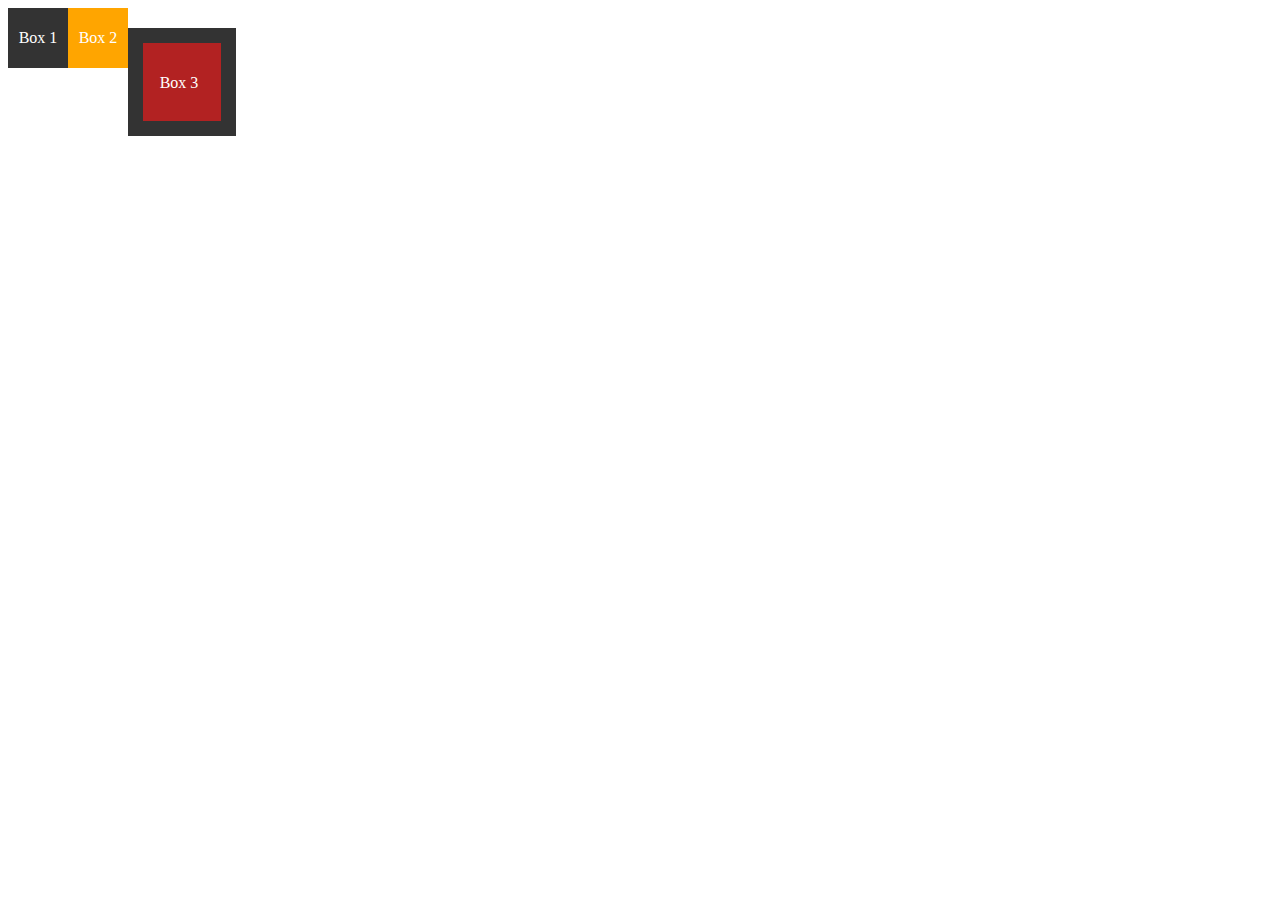
<file: box.html>
<!doctype html>
<html>
    <head>
        <title>BOX</title>
        <style>
            .box {
                width: 60px;
                height: 60px;
                color: #fff;
                display: flex;
                align-items: center;
                justify-content: center;
                float: left;
            }
            .box1{
                background-color: #333;
            }
            .box2{
                background-color: orange;
            }
            .box3{
                background-color: firebrick;
                padding: 10px 12px 8px 6px;
                border: 15px solid #333;
                margin-top: 20px;
            }
            
        </style>
    </head>
    <body>
        <div class="box box1">Box 1</div>
            <div class="box box2">Box 2</div>
            <div class="box box3">Box 3</div>
        
    </body>
</html>
</file>
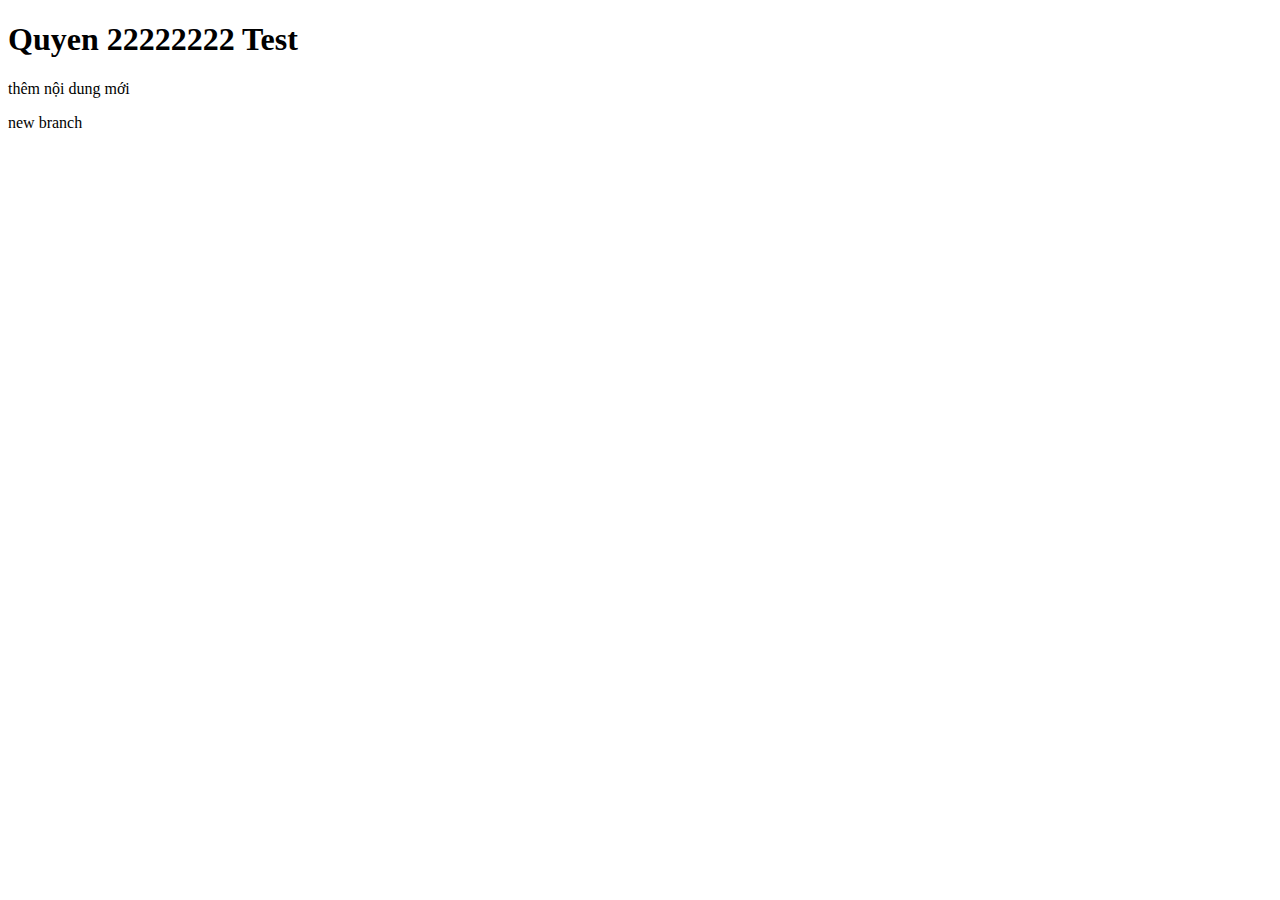
<file: tien.html>
<!DOCTYPE html>
<html lang="en">
<head>
    <meta charset="UTF-8">
    <meta http-equiv="X-UA-Compatible" content="IE=edge">
    <meta name="viewport" content="width=device-width, initial-scale=1.0">
    <title>Document</title>
</head>
<body>
    <div>
        <h1>Quyen 22222222 Test</h1>
        <p>thêm nội dung mới</p>
        <p>new branch</p>
    </div>
</body>
</html>
</file>
